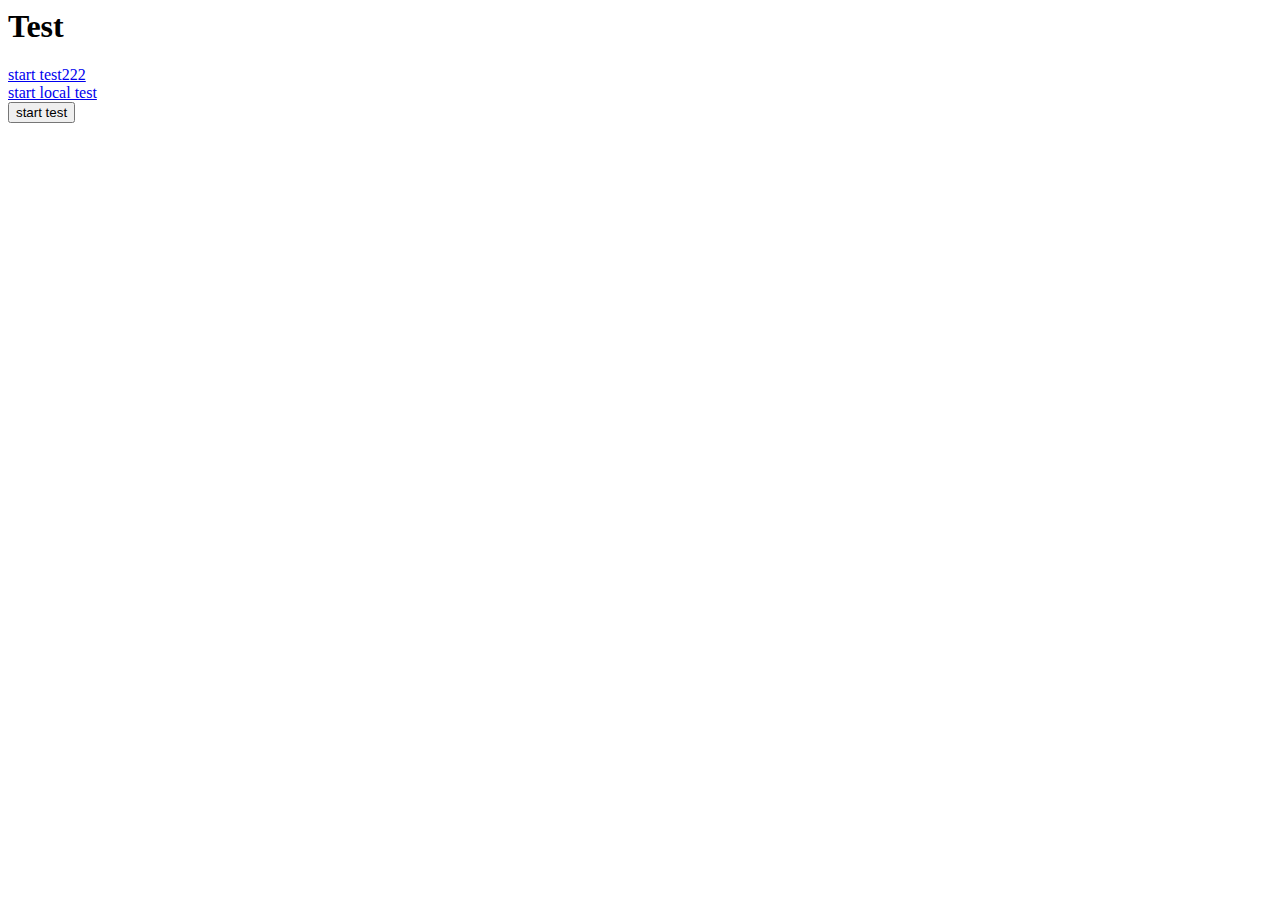
<file: services/gateway/web/embeddable/templates/test.html>
<html>
    <head>
        <!-- <script src="https://sdk.amazonaws.com/js/aws-sdk-2.1595.0.min.js"></script> -->
    </head>
    <style src="style.css"></style>
    
    <script>
        document.cookie = "name=value; domain=oogw.dxy.com; path=/";
        // header 
        // with header in request
        

        var header = new Headers();
        var allCookies = document.cookie;
        var cookies = allCookies.split(';');
        
        
        document.addEventListener('DOMContentLoaded', function() {
            document.getElementById('openBiyue').addEventListener('click', function() {
                xToken = 'd0289d8216ecf3239fce43afb06101c4';
                console.log('openBiyue');
                var url = `/convert?file_id=3a769c4c-d032-43bf-97a9-90258819f0ab`;
                // open link in iframe in div with id "iframeEditor"
                fetch(url, {
                    method: 'GET',                    
                    credentials: "include",
                    headers: {
                        'X-Token': `${xToken}`,
                        "Origin": "oogw.dcx.com",
                    },
                    redirect: 'follow',
                }).then(response => {
                    for (const pair of response.headers.entries()) {
                          console.log(pair[0]+ ': '+ pair[1]);
                    }
                    console.log(response.headers.get("Set-Cookie"))     
                    console.log(document.cookie)                   
                })
                .then(data => {
                    console.log(data);
                })
                .catch(error => {
                    console.error('Error:', error)
                })                ;
            });            
        
        });
    </script>
    
    <body>
        <h1>Test</h1>
        
        
        <a href="http://oogw.dcx.com/convert?file_id=3a769c4c-d032-43bf-97a9-90258819f0ab&xtoken=fc2f82ee6864fd6bef3e8fcf363c3810">start test222</a>
        <br/>
        <a href="/convert?file_id=3a769c4c-d032-43bf-97a9-90258819f0ab&xtoken=2a57ca2df93847fd130a0882a39fde3d">start local test</a>
        <br/>
        <button id="openBiyue">start test</button>
        <br/>
        <div class="container">
            
            <div id="output">
                
            </div>
            
            <div id="iframeEditor"></div>
        </div>
    </body>
</html>
</file>
